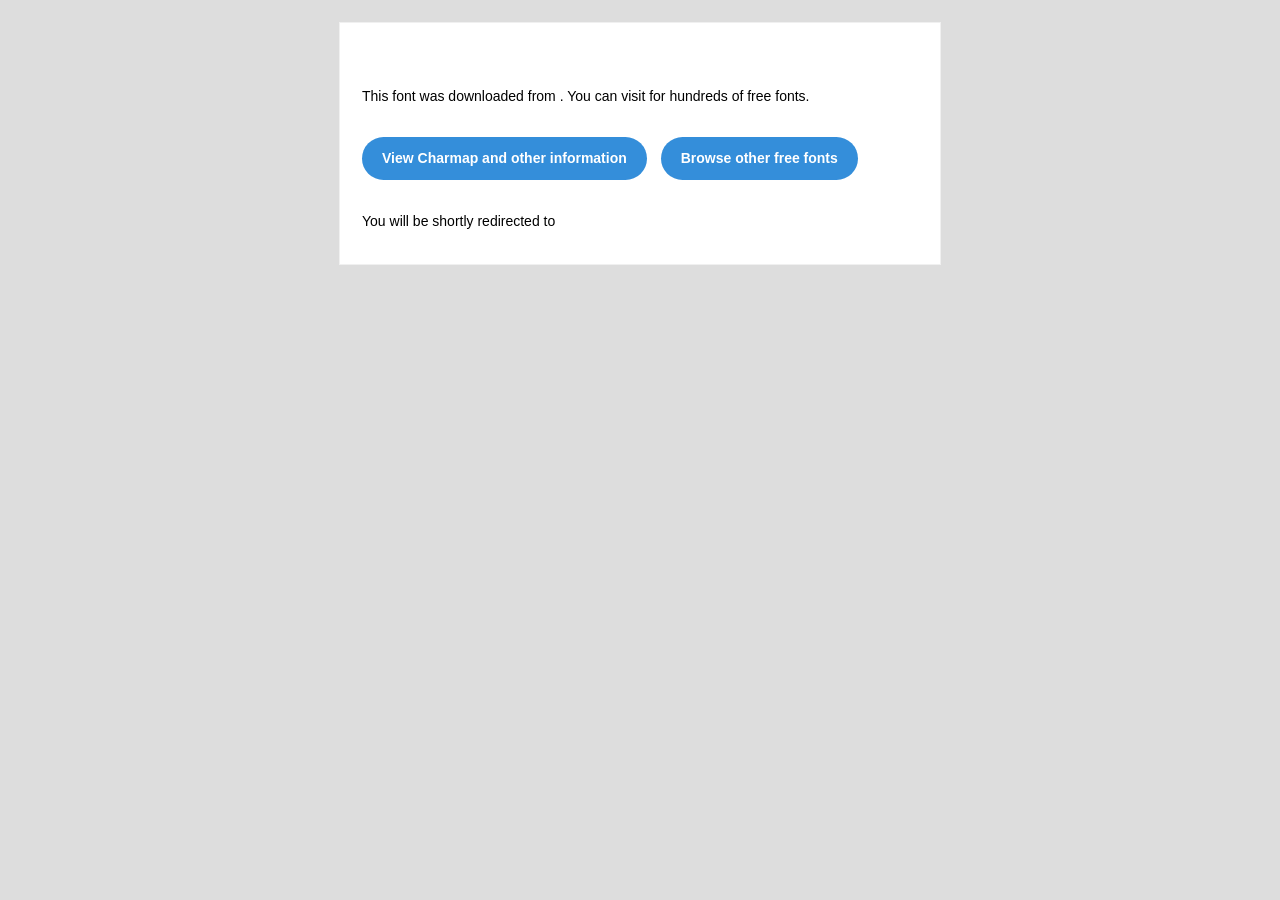
<file: Sarfiantto/readme.html>
<!DOCTYPE html PUBLIC "-//W3C//DTD XHTML 1.0 Transitional//EN" "http://www.w3.org/TR/xhtml1/DTD/xhtml1-transitional.dtd">
<html xmlns="http://www.w3.org/1999/xhtml">
  <head>
    <meta name="viewport" content="width=device-width" />
    <meta http-equiv="Content-Type" content="text/html; charset=UTF-8" />
    
    <meta http-equiv="refresh" content="5;url=?ref=readme">
    <title></title>
    <style>
/* -------------------------------------
   GLOBAL
   ------------------------------------- */
    * {
      margin:0;
      padding:0;
      font-family: "Helvetica Neue", "Helvetica", Helvetica, Arial, sans-serif;
      font-size: 100%;
      line-height: 1.6;
    }

    img {
      max-width: 100%;
    }

    body {
      -webkit-font-smoothing:antialiased;
      -webkit-text-size-adjust:none;
      width: 100%!important;
      height: 100%;
      background:#DDD;
    }


    /* -------------------------------------
       ELEMENTS
       ------------------------------------- */
    a {
      color: #348eda;
    }

    .btn-primary, .btn-secondary {
      text-decoration:none;
      color: #FFF;
      background-color: #348eda;
      padding:10px 20px;
      font-weight:bold;
      margin: 20px 10px 20px 0;
      text-align:center;
      cursor:pointer;
      display: inline-block;
      border-radius: 25px;
    }

    .btn-secondary{
      background: #aaa;
    }

    .last {
      margin-bottom: 0;
    }

    .first{
      margin-top: 0;
    }


    /* -------------------------------------
       BODY
       ------------------------------------- */
    table.body-wrap {
      width: 100%;
      padding: 20px;
    }

    table.body-wrap .container{
      border: 1px solid #f0f0f0;
    }


    /* -------------------------------------
       FOOTER
       ------------------------------------- */
    table.footer-wrap {
      width: 100%;
      clear:both!important;
    }

    .footer-wrap .container p {
      font-size:12px;
      color:#666;

    }

    table.footer-wrap a{
      color: #999;
    }


    /* -------------------------------------
       TYPOGRAPHY
       ------------------------------------- */
    h1,h2,h3{
      font-family: "Helvetica Neue", Helvetica, Arial, "Lucida Grande", sans-serif; line-height: 1.1; margin-bottom:15px; color:#000;
      margin: 40px 0 10px;
      line-height: 1.2;
      font-weight:200;
    }

    h1 {
      font-size: 36px;
    }
    h2 {
      font-size: 28px;
    }
    h3 {
      font-size: 22px;
    }

    p, ul {
      margin-bottom: 10px;
      font-weight: normal;
      font-size:14px;
    }

    ul li {
      margin-left:5px;
      list-style-position: inside;
    }

    /* ---------------------------------------------------
       RESPONSIVENESS
       Nuke it from orbit. It's the only way to be sure.
       ------------------------------------------------------ */

    /* Set a max-width, and make it display as block so it will automatically stretch to that width, but will also shrink down on a phone or something */
    .container {
      display:block!important;
      max-width:600px!important;
      margin:0 auto!important; /* makes it centered */
      clear:both!important;
    }

    /* This should also be a block element, so that it will fill 100% of the .container */
    .content {
      padding:20px;
      max-width:600px;
      margin:0 auto;
      display:block;
    }

    /* Let's make sure tables in the content area are 100% wide */
    .content table {
      width: 100%;
    }

    </style>
  </head>

  <body bgcolor="#f6f6f6">

    <!-- body -->
    <table class="body-wrap">
      <tr>
        <td></td>
        <td class="container" bgcolor="#FFFFFF">

          <!-- content -->
          <div class="content">
            <table>
              <tr>
                <td>
                  <h1></h1>
                  <p>This font was downloaded from <a href="?ref=readme"></a> . You can visit <a href="?ref=readme"></a> for hundreds of free fonts.</p>
                  <p><a href="?ref=readme" class="btn-primary">View Charmap and other information</a> <a href="?ref=readme" class="btn-primary">Browse other free fonts</a></p>
                  <p>You will be shortly redirected to </p>
                </td>
              </tr>
            </table>
          </div>
          <!-- /content -->

        </td>
        <td></td>
      </tr>
    </table>
    <!-- /body -->

  </body>
</html>
</file>
